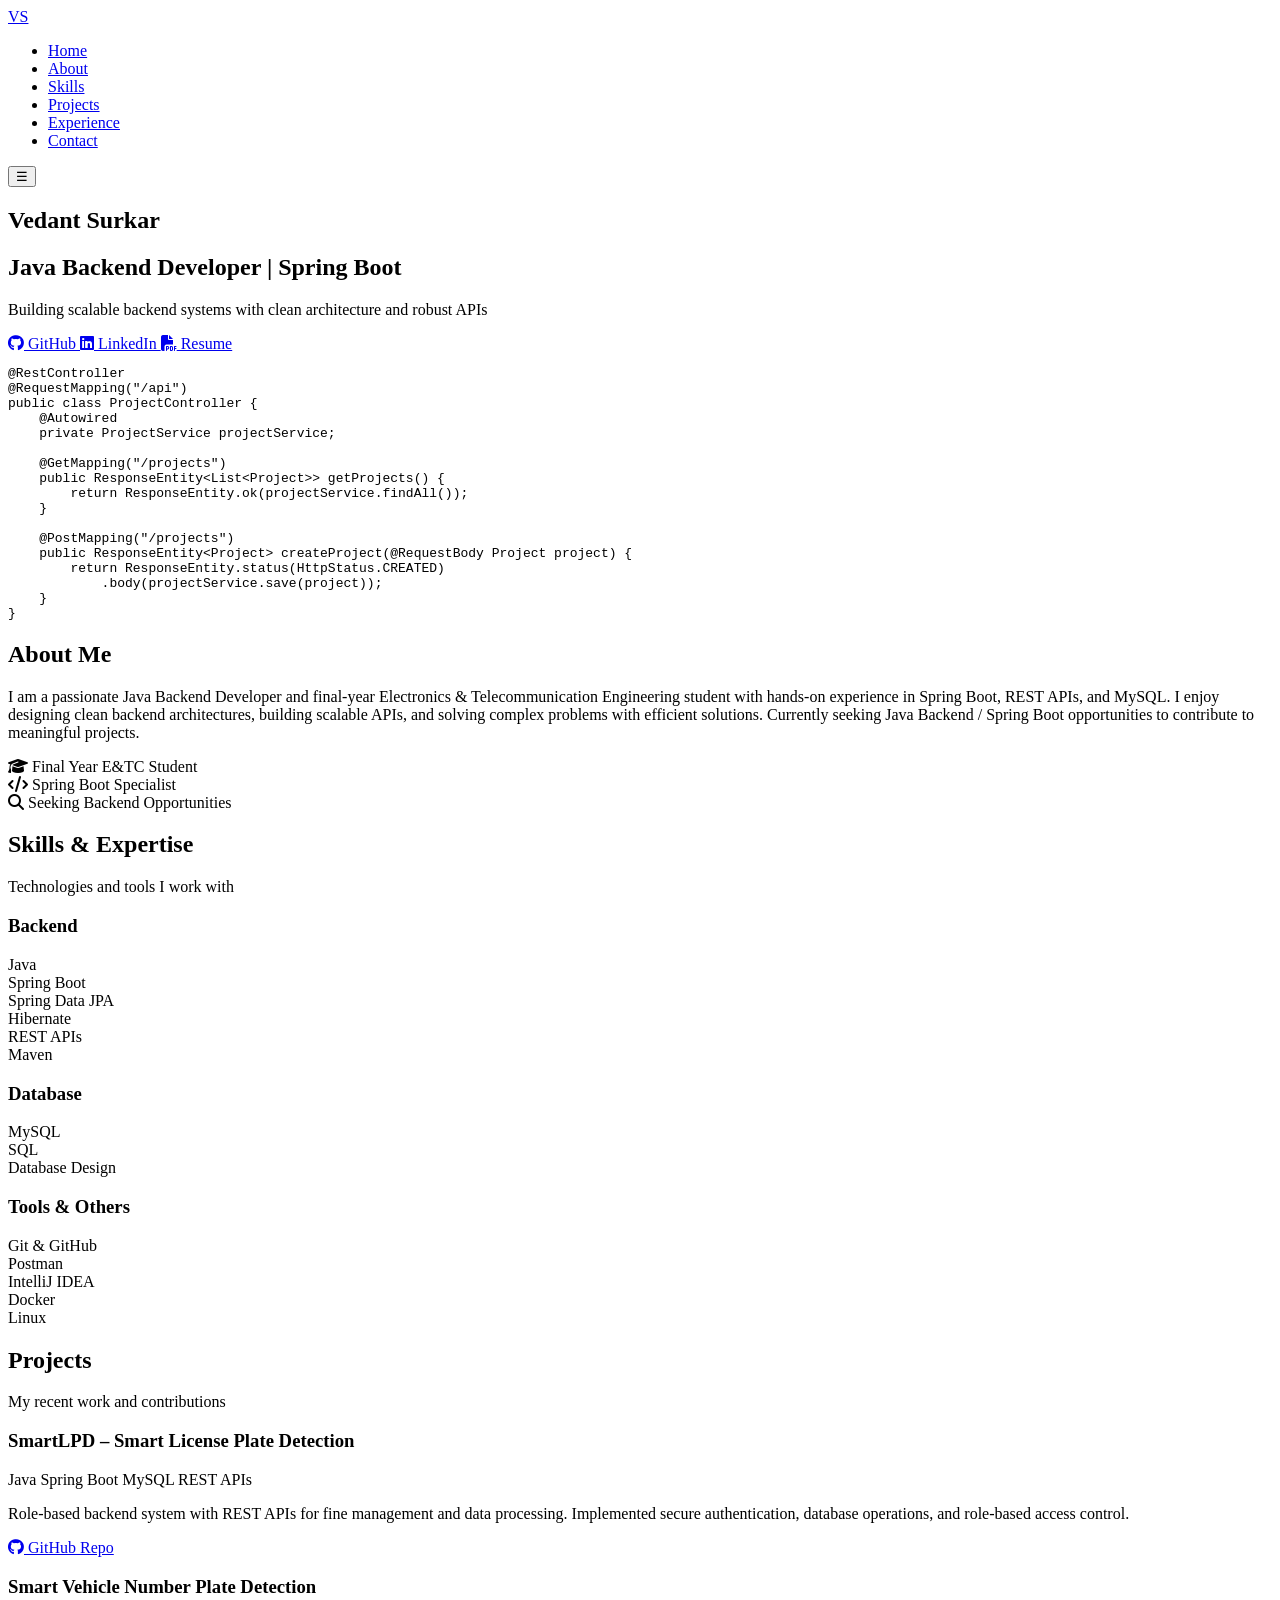
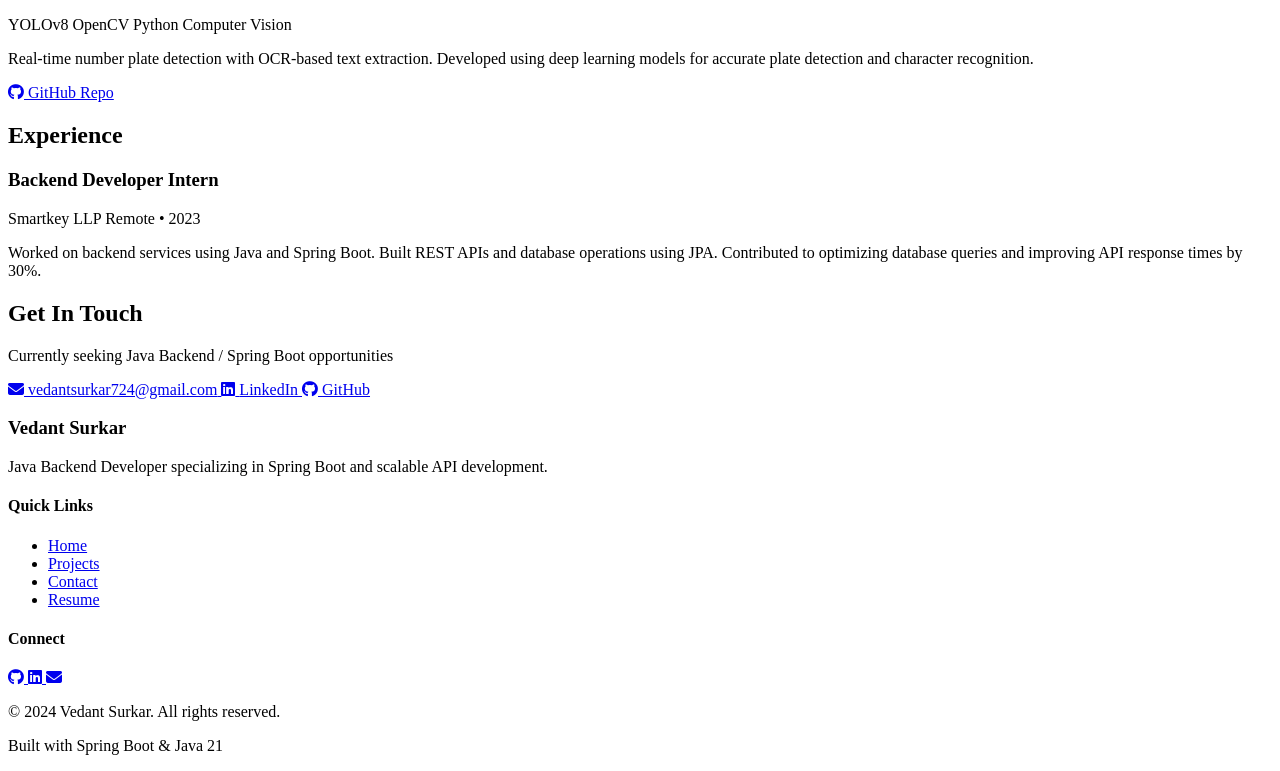
<file: src/main/resources/templates/index.html>
<!DOCTYPE html>
<html lang="en" xmlns:th="http://www.w3.org/1999/xhtml">
<head>
    <meta charset="UTF-8">
    <meta name="viewport" content="width=device-width, initial-scale=1.0">
    <title>Vedant Surkar - Java Backend Developer</title>

    <!-- Fonts & Icons -->
    <link rel="preconnect" href="https://fonts.googleapis.com">
    <link rel="preconnect" href="https://fonts.gstatic.com" crossorigin>
    <link href="https://fonts.googleapis.com/css2?family=Inter:wght@300;400;500;600;700&display=swap" rel="stylesheet">
    <link rel="stylesheet" href="https://cdnjs.cloudflare.com/ajax/libs/font-awesome/6.4.0/css/all.min.css">

    <!-- CSS -->
    <link rel="stylesheet" th:href="@{/css/style.css}">
    <link rel="stylesheet" th:href="@{/css/responsive.css}">
</head>
<body>
<!-- Navigation -->
<nav class="navbar">
    <div class="container">
        <div class="nav-content">
            <a href="/" class="logo">
                <span>VS</span>
            </a>

            <ul class="nav-links">
                <li><a href="#home" class="nav-link">Home</a></li>
                <li><a href="#about" class="nav-link">About</a></li>
                <li><a href="#skills" class="nav-link">Skills</a></li>
                <li><a href="#projects" class="nav-link">Projects</a></li>
                <li><a href="#experience" class="nav-link">Experience</a></li>
                <li><a href="#contact" class="nav-link">Contact</a></li>
            </ul>

            <button class="mobile-menu-btn" aria-label="Toggle menu">
                <span class="menu-icon">☰</span>
            </button>
        </div>
    </div>
</nav>

<!-- Hero Section -->
<section id="home" class="hero">
    <div class="container">
        <div class="hero-content">
            <div class="hero-text">
                <h1 class="hero-name">Vedant Surkar</h1>
                <h2 class="hero-title">Java Backend Developer | Spring Boot</h2>
                <p class="hero-tagline">Building scalable backend systems with clean architecture and robust APIs</p>
                <div class="hero-buttons">
                    <a href="https://github.com/vedantsurkar" target="_blank" class="btn btn-outline">
                        <i class="fab fa-github"></i> GitHub
                    </a>
                    <a href="https://www.linkedin.com/in/vedant-surkar-b054911b6/" target="_blank" class="btn btn-outline">
                        <i class="fab fa-linkedin"></i> LinkedIn
                    </a>
                    <a href="/files/resume.pdf" class="btn btn-primary" target="_blank">
                        <i class="fas fa-file-pdf"></i> Resume
                    </a>
                </div>
            </div>
            <div class="hero-image">
                <div class="code-snippet">
                        <pre><code>@RestController
@RequestMapping("/api")
public class ProjectController {
    @Autowired
    private ProjectService projectService;

    @GetMapping("/projects")
    public ResponseEntity&lt;List&lt;Project&gt;&gt; getProjects() {
        return ResponseEntity.ok(projectService.findAll());
    }

    @PostMapping("/projects")
    public ResponseEntity&lt;Project&gt; createProject(@RequestBody Project project) {
        return ResponseEntity.status(HttpStatus.CREATED)
            .body(projectService.save(project));
    }
}</code></pre>
                </div>
            </div>
        </div>
    </div>
</section>

<!-- About Section -->
<section id="about" class="section">
    <div class="container">
        <div class="section-header">
            <h2 class="section-title">About Me</h2>
            <div class="section-divider"></div>
        </div>
        <div class="about-content">
            <p class="about-text">
                I am a passionate Java Backend Developer and final-year Electronics & Telecommunication Engineering student with hands-on experience in Spring Boot, REST APIs, and MySQL. I enjoy designing clean backend architectures, building scalable APIs, and solving complex problems with efficient solutions. Currently seeking Java Backend / Spring Boot opportunities to contribute to meaningful projects.
            </p>
            <div class="about-highlights">
                <div class="highlight-item">
                    <i class="fas fa-graduation-cap"></i>
                    <span>Final Year E&TC Student</span>
                </div>
                <div class="highlight-item">
                    <i class="fas fa-code"></i>
                    <span>Spring Boot Specialist</span>
                </div>
                <div class="highlight-item">
                    <i class="fas fa-search"></i>
                    <span>Seeking Backend Opportunities</span>
                </div>
            </div>
        </div>
    </div>
</section>

<!-- Skills Section -->
<section id="skills" class="section">
    <div class="container">
        <div class="section-header">
            <h2 class="section-title">Skills & Expertise</h2>
            <div class="section-divider"></div>
            <p class="section-subtitle">Technologies and tools I work with</p>
        </div>
        <div class="skills-container">
            <div class="skill-category">
                <h3 class="category-title">Backend</h3>
                <div class="skill-items">
                    <div class="skill-item">Java</div>
                    <div class="skill-item">Spring Boot</div>
                    <div class="skill-item">Spring Data JPA</div>
                    <div class="skill-item">Hibernate</div>
                    <div class="skill-item">REST APIs</div>
                    <div class="skill-item">Maven</div>
                </div>
            </div>
            <div class="skill-category">
                <h3 class="category-title">Database</h3>
                <div class="skill-items">
                    <div class="skill-item">MySQL</div>
                    <div class="skill-item">SQL</div>
                    <div class="skill-item">Database Design</div>
                </div>
            </div>
            <div class="skill-category">
                <h3 class="category-title">Tools & Others</h3>
                <div class="skill-items">
                    <div class="skill-item">Git & GitHub</div>
                    <div class="skill-item">Postman</div>
                    <div class="skill-item">IntelliJ IDEA</div>
                    <div class="skill-item">Docker</div>
                    <div class="skill-item">Linux</div>
                </div>
            </div>
        </div>
    </div>
</section>

<!-- Projects Section -->
<section id="projects" class="section">
    <div class="container">
        <div class="section-header">
            <h2 class="section-title">Projects</h2>
            <div class="section-divider"></div>
            <p class="section-subtitle">My recent work and contributions</p>
        </div>
        <div class="projects-grid">
            <div class="project-card">
                <div class="project-header">
                    <h3 class="project-title">SmartLPD – Smart License Plate Detection</h3>
                    <div class="project-tech">
                        <span class="tech-tag">Java</span>
                        <span class="tech-tag">Spring Boot</span>
                        <span class="tech-tag">MySQL</span>
                        <span class="tech-tag">REST APIs</span>
                    </div>
                </div>
                <p class="project-description">
                    Role-based backend system with REST APIs for fine management and data processing. Implemented secure authentication, database operations, and role-based access control.
                </p>
                <div class="project-links">
                    <a href="https://github.com/vedantsurkar/my-SmartLpd_website-project" target="_blank" class="btn btn-small btn-outline">
                        <i class="fab fa-github"></i> GitHub Repo
                    </a>
                </div>
            </div>
            <div class="project-card">
                <div class="project-header">
                    <h3 class="project-title">Smart Vehicle Number Plate Detection</h3>
                    <div class="project-tech">
                        <span class="tech-tag">YOLOv8</span>
                        <span class="tech-tag">OpenCV</span>
                        <span class="tech-tag">Python</span>
                        <span class="tech-tag">Computer Vision</span>
                    </div>
                </div>
                <p class="project-description">
                    Real-time number plate detection with OCR-based text extraction. Developed using deep learning models for accurate plate detection and character recognition.
                </p>
                <div class="project-links">
                    <a href="https://github.com/vedantsurkar" target="_blank" class="btn btn-small btn-outline">
                        <i class="fab fa-github"></i> GitHub Repo
                    </a>
                </div>
            </div>
        </div>
    </div>
</section>

<!-- Experience Section -->
<section id="experience" class="section">
    <div class="container">
        <div class="section-header">
            <h2 class="section-title">Experience</h2>
            <div class="section-divider"></div>
        </div>
        <div class="experience-timeline">
            <div class="timeline-item">
                <div class="timeline-dot"></div>
                <div class="timeline-content">
                    <div class="timeline-header">
                        <h3 class="timeline-role">Backend Developer Intern</h3>
                        <span class="timeline-company">Smartkey LLP</span>
                        <span class="timeline-duration">Remote • 2023</span>
                    </div>
                    <p class="timeline-description">
                        Worked on backend services using Java and Spring Boot. Built REST APIs and database operations using JPA. Contributed to optimizing database queries and improving API response times by 30%.
                    </p>
                </div>
            </div>
        </div>
    </div>
</section>

<!-- Contact Section -->
<section id="contact" class="section">
    <div class="container">
        <div class="section-header">
            <h2 class="section-title">Get In Touch</h2>
            <div class="section-divider"></div>
            <p class="section-subtitle">Currently seeking Java Backend / Spring Boot opportunities</p>
        </div>
        <div class="contact-content">
            <div class="contact-links">
                <a href="#" class="contact-link email-link" data-email="vedantsurkar724@gmail.com">
                    <i class="fas fa-envelope"></i>
                    <span class="email-text">vedantsurkar724@gmail.com</span>
                    <span class="copy-message" style="display: none;">Copied!</span>
                </a>
                <a href="https://www.linkedin.com/in/vedant-surkar-b054911b6/" target="_blank" class="contact-link">
                    <i class="fab fa-linkedin"></i>
                    <span>LinkedIn</span>
                </a>
                <a href="https://github.com/vedantsurkar" target="_blank" class="contact-link">
                    <i class="fab fa-github"></i>
                    <span>GitHub</span>
                </a>
            </div>
        </div>
    </div>
</section>

<!-- Footer -->
<footer class="footer">
    <div class="container">
        <div class="footer-content">
            <div class="footer-section">
                <h3 class="footer-title">Vedant Surkar</h3>
                <p class="footer-text">Java Backend Developer specializing in Spring Boot and scalable API development.</p>
            </div>

            <div class="footer-section">
                <h4 class="footer-subtitle">Quick Links</h4>
                <ul class="footer-links">
                    <li><a href="#home">Home</a></li>
                    <li><a href="#projects">Projects</a></li>
                    <li><a href="#contact">Contact</a></li>
                    <li><a href="/files/resume.pdf" target="_blank">Resume</a></li>
                </ul>
            </div>

            <div class="footer-section">
                <h4 class="footer-subtitle">Connect</h4>
                <div class="social-links">
                    <a href="https://github.com/vedantsurkar" target="_blank" aria-label="GitHub">
                        <i class="fab fa-github"></i>
                    </a>
                    <a href="https://www.linkedin.com/in/vedant-surkar-b054911b6/" target="_blank" aria-label="LinkedIn">
                        <i class="fab fa-linkedin"></i>
                    </a>
                    <a href="mailto:vedantsurkar724@gmail.com" aria-label="Email">
                        <i class="fas fa-envelope"></i>
                    </a>
                </div>
            </div>
        </div>

        <div class="footer-bottom">
            <p class="copyright">
                &copy; <span class="current-year">2024</span> Vedant Surkar. All rights reserved.
            </p>
            <p class="footer-note">Built with Spring Boot & Java 21</p>
        </div>
    </div>
</footer>

<!-- JavaScript -->
<script th:src="@{/js/main.js}"></script>
</body>
</html>
</file>
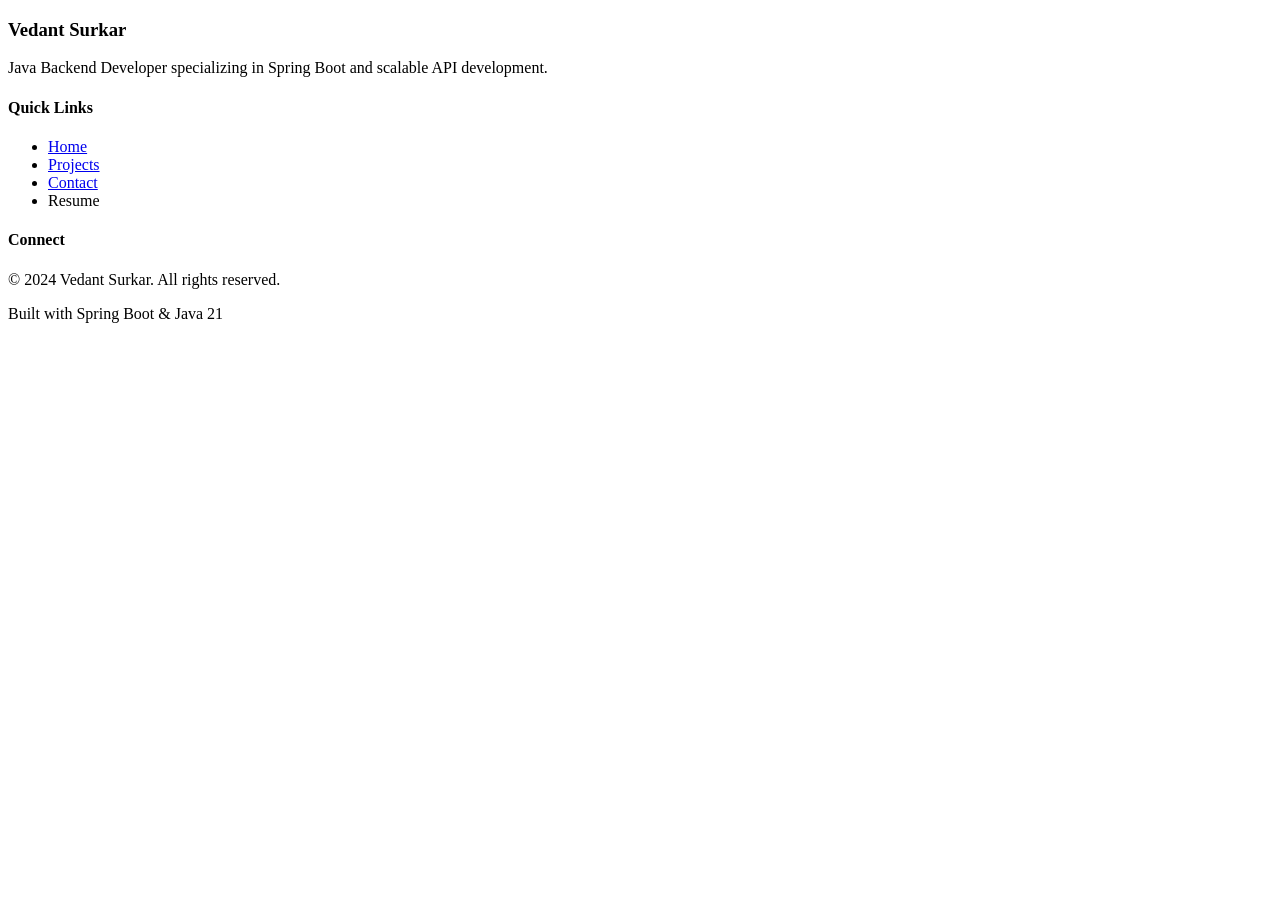
<file: src/main/resources/templates/fragments/footer.html>
<!DOCTYPE html>
<html xmlns="http://www.w3.org/1999/xhtml"
      xmlns:th="http://www.thymeleaf.org">
<footer th:fragment="footer" class="footer">
    <div class="container">
        <div class="footer-content">
            <div class="footer-section">
                <h3 class="footer-title">Vedant Surkar</h3>
                <p class="footer-text">Java Backend Developer specializing in Spring Boot and scalable API development.</p>
            </div>

            <div class="footer-section">
                <h4 class="footer-subtitle">Quick Links</h4>
                <ul class="footer-links">
                    <li><a href="#home">Home</a></li>
                    <li><a href="#projects">Projects</a></li>
                    <li><a href="#contact">Contact</a></li>
                    <li><a th:href="@{/files/resume.pdf}" target="_blank">Resume</a></li>
                </ul>
            </div>

            <div class="footer-section">
                <h4 class="footer-subtitle">Connect</h4>
                <div class="social-links">
                    <a th:href="@{https://github.com/vedantsurkar}" target="_blank" aria-label="GitHub">
                        <i class="fab fa-github"></i>
                    </a>
                    <a th:href="@{https://www.linkedin.com/in/vedant-surkar-b054911b6/}" target="_blank" aria-label="LinkedIn">
                        <i class="fab fa-linkedin"></i>
                        <a href="#" class="email-icon-link" data-email="vedantsurkar724@gmail.com" aria-label="Email">
                            <i class="fas fa-envelope"></i>
                        </a>
                </div>
            </div>
        </div>

        <div class="footer-bottom">
            <p class="copyright">
                &copy; <span th:text="${#dates.year(#dates.createNow())}">2024</span> Vedant Surkar. All rights reserved.
            </p>
            <p class="footer-note">Built with Spring Boot & Java 21</p>
        </div>
    </div>
</footer>
</html>
</file>
